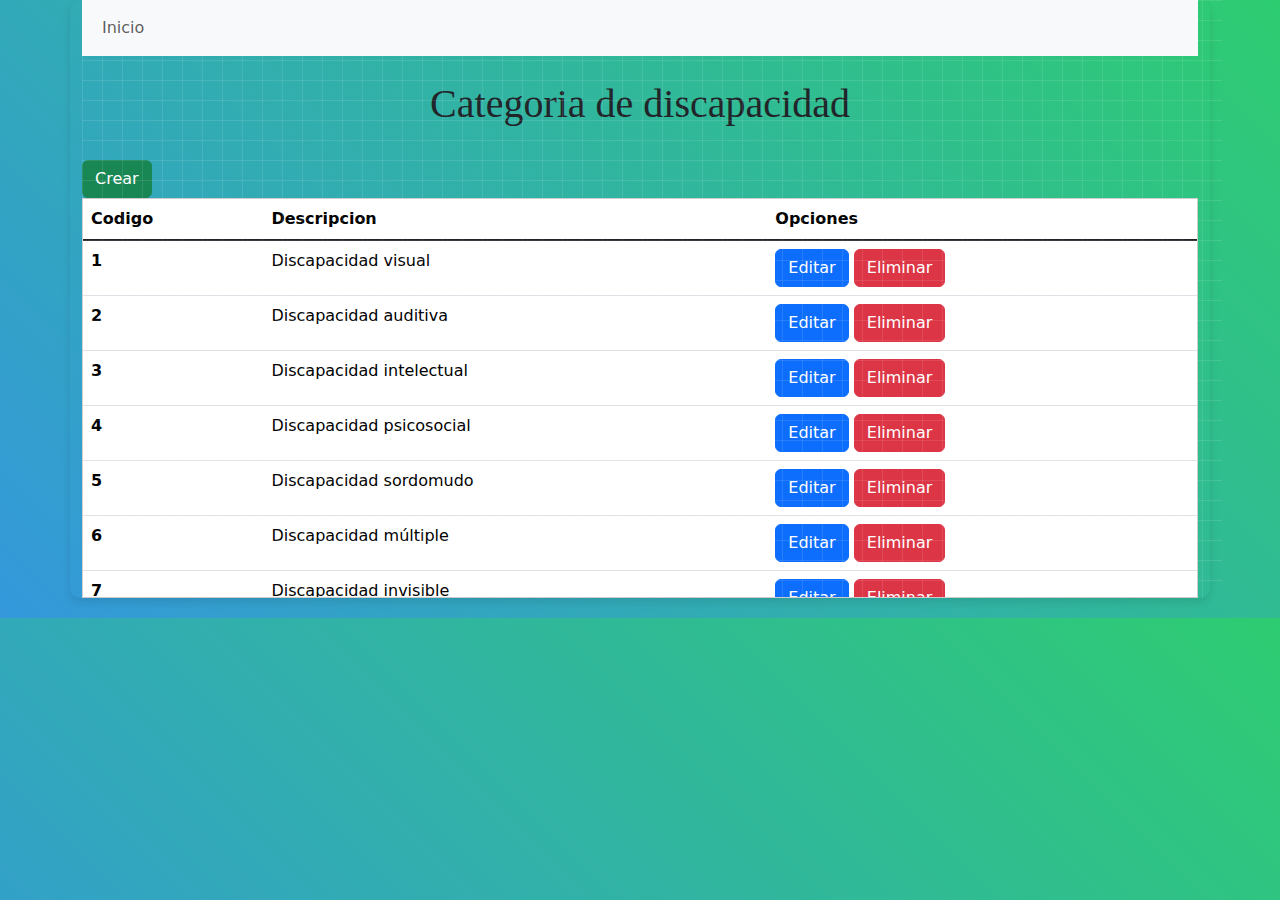
<file: CategoriaDiscapacidad.html>
<!DOCTYPE html>
<html lang="en">

<head>
    <meta charset="UTF-8">
    <meta name="viewport" content="width=device-width, initial-scale=1.0">
    <title>Servicio de salud</title>
    <link rel="stylesheet" href="Css/Estilo.css">
    <link rel="stylesheet" href="Css/bootstrap.css">
    <style>
        .tabla-container {
            max-height: 400px;
            overflow-y: auto;
            border: 1px solid #ccc;
            margin-bottom: 20px;
        }
    </style>
</head>

<body class="container">
    <center>
        <nav class="navbar navbar-expand-lg bg-body-tertiary">
            <div class="container-fluid">
                <button class="navbar-toggler" type="button" data-bs-toggle="collapse" data-bs-target="#navbarNav"
                    aria-controls="navbarNav" aria-expanded="false" aria-label="Toggle navigation">
                    <span class="navbar-toggler-icon"></span>
                </button>
                <div class="collapse navbar-collapse" id="navbarNav">
                    <ul class="navbar-nav">
                        <li class="nav-item">
                            <a class="nav-link" aria-current="page" href="Index.html">Inicio</a>
                        </li>
                    </ul>
                </div>
            </div>
        </nav>

        <br>
        <h1>Categoria de discapacidad</h1>
        <br>
    </center>

    <div class="crear">
        <button type="button" class="btn btn-success" data-bs-toggle="modal" data-bs-target="#crear">
            Crear
        </button>
    </div>

    <center>
        <div class="tabla-container">
            <table class="table" id="tablaCategorias">
                <thead>
                    <tr>
                        <th scope="col">Codigo</th>
                        <th scope="col">Descripcion</th>
                        <th scope="col">Opciones</th>
                    </tr>
                </thead>
                <tbody class="table-group-divider" id="tablaCuerpo">
                </tbody>
            </table>
        </div>
    </center>

    <div class="modal fade" id="crear" tabindex="-1" aria-labelledby="exampleModalLabel" aria-hidden="true">
        <div class="modal-dialog">
            <div class="modal-content">
                <div class="modal-header">
                    <h1 class="modal-title fs-5" id="exampleModalLabel">Crear categoria</h1>
                    <button type="button" class="btn-close" data-bs-dismiss="modal" aria-label="Close"></button>
                </div>
                <div class="modal-body">
                    <div class="input-group mb-3">
                        <span class="input-group-text">Codigo</span>
                        <input type="text" class="form-control" id="nuevoCodigo" />
                    </div>
                    <div class="input-group mb-3">
                        <span class="input-group-text">Descripcion</span>
                        <input type="text" class="form-control" id="nuevaDescripcion" />
                    </div>
                </div>
                <div class="modal-footer">
                    <button type="button" class="btn btn-secondary" data-bs-dismiss="modal">Cerrar</button>
                    <button type="button" class="btn btn-primary" id="guardarCategoria">Guardar</button>
                </div>
            </div>
        </div>
    </div>

    <div class="modal fade" id="editar" tabindex="-1" aria-labelledby="exampleModalLabel" aria-hidden="true">
        <div class="modal-dialog">
            <div class="modal-content">
                <div class="modal-header">
                    <h1 class="modal-title fs-5" id="exampleModalLabel">Editar categoria</h1>
                    <button type="button" class="btn-close" data-bs-dismiss="modal" aria-label="Close"></button>
                </div>
                <div class="modal-body">
                    <div class="input-group mb-3">
                        <span class="input-group-text">Codigo</span>
                        <input type="text" class="form-control" id="editarCodigo" disabled />
                    </div>
                    <div class="input-group mb-3">
                        <span class="input-group-text">Descripcion</span>
                        <input type="text" class="form-control" id="editarDescripcion" />
                    </div>
                </div>
                <div class="modal-footer">
                    <button type="button" class="btn btn-secondary" data-bs-dismiss="modal">Cerrar</button>
                    <button type="button" class="btn btn-primary" id="guardarCambios">Guardar cambios</button>
                </div>
            </div>
        </div>
    </div>

    <div class="modal fade" id="eliminar" tabindex="-1" aria-labelledby="exampleModalLabel" aria-hidden="true">
        <div class="modal-dialog">
            <div class="modal-content">
                <div class="modal-header">
                    <h1 class="modal-title fs-5" id="exampleModalLabel">Eliminar categoria</h1>
                    <button type="button" class="btn-close" data-bs-dismiss="modal" aria-label="Close"></button>
                </div>
                <div class="modal-body">
                    Esta seguro que desea eliminar esta categoria?
                </div>
                <div class="modal-footer">
                    <button type="button" class="btn btn-secondary" data-bs-dismiss="modal">Cerrar</button>
                    <button type="button" class="btn btn-danger" id="confirmarEliminar">Eliminar</button>
                </div>
            </div>
        </div>
    </div>

    <script src="https://code.jquery.com/jquery-3.6.0.min.js"></script>
    <script src="https://cdn.jsdelivr.net/npm/@popperjs/core@2.11.6/dist/umd/popper.min.js"></script>
    <script src="JS/bootstrap.js"></script>
    <script>
        let categorias = JSON.parse(localStorage.getItem('categorias')) || [
            { codigo: '1', descripcion: 'Discapacidad visual' },
            { codigo: '2', descripcion: 'Discapacidad auditiva' },
            { codigo: '3', descripcion: 'Discapacidad intelectual' },
            { codigo: '4', descripcion: 'Discapacidad psicosocial' },
            { codigo: '5', descripcion: 'Discapacidad sordomudo' },
            { codigo: '6', descripcion: 'Discapacidad múltiple' },
            { codigo: '7', descripcion: 'Discapacidad invisible' },
            { codigo: '8', descripcion: 'Sin discapacidad' }
        ];

        $(document).ready(function () {
            mostrarCategorias();

            $('#guardarCategoria').on('click', function () {
                const nuevoCodigo = $('#nuevoCodigo').val();
                const nuevaDescripcion = $('#nuevaDescripcion').val();
                
                if (nuevoCodigo && nuevaDescripcion) {
                    const categoria = { codigo: nuevoCodigo, descripcion: nuevaDescripcion };
                    categorias.push(categoria);
                    $('#nuevoCodigo').val('');
                    $('#nuevaDescripcion').val('');
                    $('#crear').modal('hide');
                    guardarCategorias();
                    mostrarCategorias();
                } else {
                    alert('Por favor, complete todos los campos.');
                }
            });

            $('#editar').on('show.bs.modal', function (event) {
                const button = $(event.relatedTarget);
                const id = button.data('id');

                const categoria = categorias[id - 1];
                const modal = $(this);
                modal.find('#editarCodigo').val(categoria.codigo);
                modal.find('#editarDescripcion').val(categoria.descripcion);
                modal.data('id', id);
            });

            $('#guardarCambios').on('click', function () {
                const id = $('#editar').data('id') - 1;
                const nuevaDescripcion = $('#editarDescripcion').val();

                if (nuevaDescripcion) {
                    categorias[id].descripcion = nuevaDescripcion;
                    $('#editar').modal('hide');
                    guardarCategorias();
                    mostrarCategorias();
                } else {
                    alert('Por favor, complete todos los campos.');
                }
            });

            $('#eliminar').on('show.bs.modal', function (event) {
                const button = $(event.relatedTarget);
                const id = button.data('id');
                $(this).data('id', id);
            });

            $('#confirmarEliminar').on('click', function () {
                const id = $('#eliminar').data('id') - 1;
                categorias.splice(id, 1);
                $('#eliminar').modal('hide');
                guardarCategorias();
                mostrarCategorias();
            });
        });

        function mostrarCategorias() {
            const tablaCuerpo = $('#tablaCuerpo');
            tablaCuerpo.empty();
            categorias.forEach((categoria, index) => {
                tablaCuerpo.append(`
                    <tr id="categoria-${index}">
                        <th scope="row">${categoria.codigo}</th>
                        <td>${categoria.descripcion}</td>
                        <td>
                            <div class="botones">
                                <button type="button" class="btn btn-primary" data-bs-toggle="modal"
                                    data-bs-target="#editar" data-id="${index + 1}">
                                    Editar
                                </button>
                                <button type="button" class="btn btn-danger" data-bs-toggle="modal"
                                    data-bs-target="#eliminar" data-id="${index + 1}">
                                    Eliminar
                                </button>
                            </div>
                        </td>
                    </tr>
                `);
            });
        }

        function guardarCategorias() {
            localStorage.setItem('categorias', JSON.stringify(categorias));
        }
    </script>
</body>

</html>
</file>
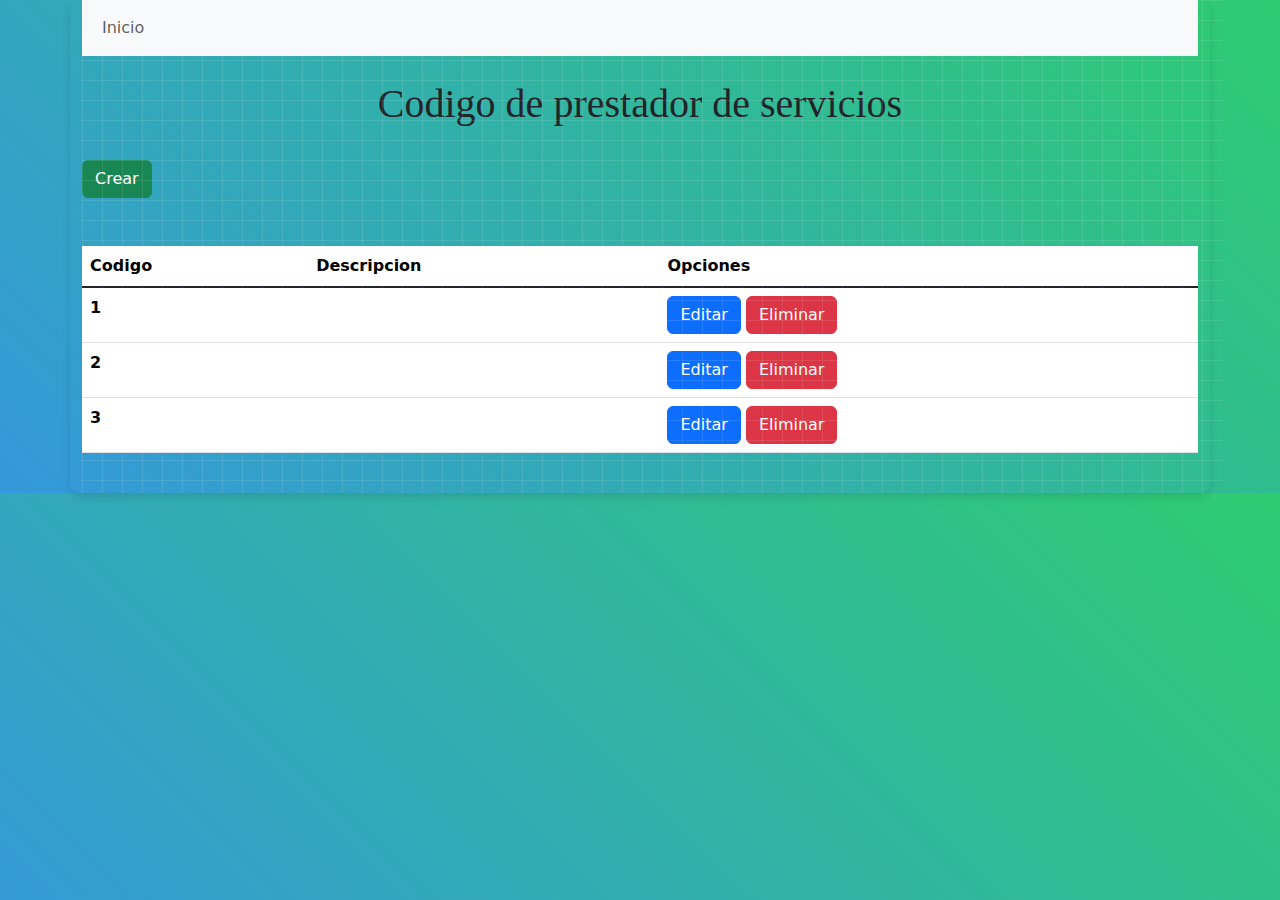
<file: CodigoPrestador.html>
<!DOCTYPE html>
<html lang="en">

<head>
    <meta charset="UTF-8">
    <meta name="viewport" content="width=device-width, initial-scale=1.0">
    <title>Administracion</title>
    <link rel="stylesheet" href="Css/Estilo.css">
    <link rel="stylesheet" href="Css/bootstrap.css">
</head>

<body class="container">
    <center>
        <nav class="navbar navbar-expand-lg bg-body-tertiary">
            <div class="container-fluid">
                <button class="navbar-toggler" type="button" data-bs-toggle="collapse" data-bs-target="#navbarNav"
                    aria-controls="navbarNav" aria-expanded="false" aria-label="Toggle navigation">
                    <span class="navbar-toggler-icon"></span>
                </button>
                <div class="collapse navbar-collapse" id="navbarNav">
                    <ul class="navbar-nav">
                        <li class="nav-item">
                            <a class="nav-link" aria-current="page" href="Index.html">Inicio</a>
                        </li>

                    </ul>
                </div>
            </div>
        </nav>

        <br>
        <h1>Codigo de prestador de servicios</h1>
        <br>
    </center>

    <div class="crear">
        <button type="button" class="btn btn-success" data-bs-toggle="modal" data-bs-target="#crear">
            Crear
        </button>
    </div>

    <center>

        <br />



        <br>
        <table class="table">
            <thead>
                <tr>
                    <th scope="col">Codigo</th>
                    <th scope="col">Descripcion</th>
                    <th scope="col">Opciones</th>
                </tr>
            </thead>
            <tbody class="table-group-divider">
                <tr>
                    <th scope="row">1</th>
                    <td></td>
                    <td>
                        <div class="botones">

                            <button type="button" class="btn btn-primary" data-bs-toggle="modal"
                                data-bs-target="#editar">
                                Editar
                            </button>

                            <button type="button" class="btn btn-danger" data-bs-toggle="modal"
                                data-bs-target="#eliminar">
                                Eliminar
                            </button>
                        </div>
                    </td>

                </tr>

                <tr>
                    <th scope="row">2</th>
                    <td></td>
                    <td>
                        <div class="botones">
                            <button type="button" class="btn btn-primary" data-bs-toggle="modal"
                                data-bs-target="#editar">
                                Editar
                            </button>

                            <button type="button" class="btn btn-danger" data-bs-toggle="modal"
                                data-bs-target="#eliminar">
                                Eliminar
                            </button>

                        </div>
                    </td>
                </tr>

                <tr>
                    <th scope="row">3</th>
                    <td></td>
                    <td>
                        <div class="botones">
                            <button type="button" class="btn btn-primary" data-bs-toggle="modal"
                                data-bs-target="#editar">
                                Editar
                            </button>

                            <button type="button" class="btn btn-danger" data-bs-toggle="modal"
                                data-bs-target="#eliminar">
                                Eliminar
                            </button>
                        </div>
                    </td>
                </tr>

            </tbody>

            <!-- Modal crear -->

            <div class="modal fade" id="crear" tabindex="-1" aria-labelledby="exampleModalLabel" aria-hidden="true">
                <div class="modal-dialog">
                    <div class="modal-content">
                        <div class="modal-header">
                            <h1 class="modal-title fs-5" id="exampleModalLabel">Crear codgigo</h1>
                            <button type="button" class="btn-close" data-bs-dismiss="modal" aria-label="Close"></button>
                        </div>

                        <div class="modal-body">

                            <div class="input-group mb-3">
                                <span class="input-group-text" id="inputGroup-sizing-default">Codigo</span>
                                <input type="text" class="form-control" aria-label="Sizing example input"
                                    aria-describedby="inputGroup-sizing-default" />

                            </div>
                            <div class="input-group mb-3">
                                <span class="input-group-text" id="inputGroup-sizing-default">Descripcion</span>
                                <input type="text" class="form-control" aria-label="Sizing example input"
                                    aria-describedby="inputGroup-sizing-default" />
                            </div>

                        </div>

                        <div class="modal-footer">
                            <button type="button" class="btn btn-secondary" data-bs-dismiss="modal">Cerrar</button>
                            <button type="button" class="btn btn-primary">Guardar</button>
                        </div>
                    </div>
                </div>
            </div>

            <!-- Modal editar -->

            <div class="modal fade" id="editar" tabindex="-1" aria-labelledby="exampleModalLabel" aria-hidden="true">
                <div class="modal-dialog">
                    <div class="modal-content">
                        <div class="modal-header">
                            <h1 class="modal-title fs-5" id="exampleModalLabel">Editar codigo</h1>
                            <button type="button" class="btn-close" data-bs-dismiss="modal" aria-label="Close"></button>
                        </div>
                        <div class="modal-body">
                            ...
                        </div>
                        <div class="modal-footer">
                            <button type="button" class="btn btn-secondary" data-bs-dismiss="modal">Cerrar</button>
                            <button type="button" class="btn btn-primary">Guardar cambios</button>
                        </div>
                    </div>
                </div>
            </div>

            <!-- Modal eliminar -->

            <div class="modal fade" id="eliminar" tabindex="-1" aria-labelledby="exampleModalLabel" aria-hidden="true">
                <div class="modal-dialog">
                    <div class="modal-content">
                        <div class="modal-header">
                            <h1 class="modal-title fs-5" id="exampleModalLabel">Eliminar codigo</h1>
                            <button type="button" class="btn-close" data-bs-dismiss="modal" aria-label="Close"></button>
                        </div>
                        <div class="modal-body">
                            Esta seguro que desea eliminar este codigo?
                        </div>
                        <div class="modal-footer">
                            <button type="button" class="btn btn-secondary" data-bs-dismiss="modal">Cerrar</button>
                            <button type="button" class="btn btn-danger">Eliminar</button>
                        </div>
                    </div>
                </div>
            </div>

        </table>
        <br>
        <script src="JS/script.js"></script>
        <script src="https://code.jquery.com/jquery-3.6.0.min.js"></script>
        <script src="https://cdn.jsdelivr.net/npm/@popperjs/core@2.11.6/dist/umd/popper.min.js"></script>
        <script src="JS/bootstrap.js"></script>
    </center>

</body>

</html>
</file>
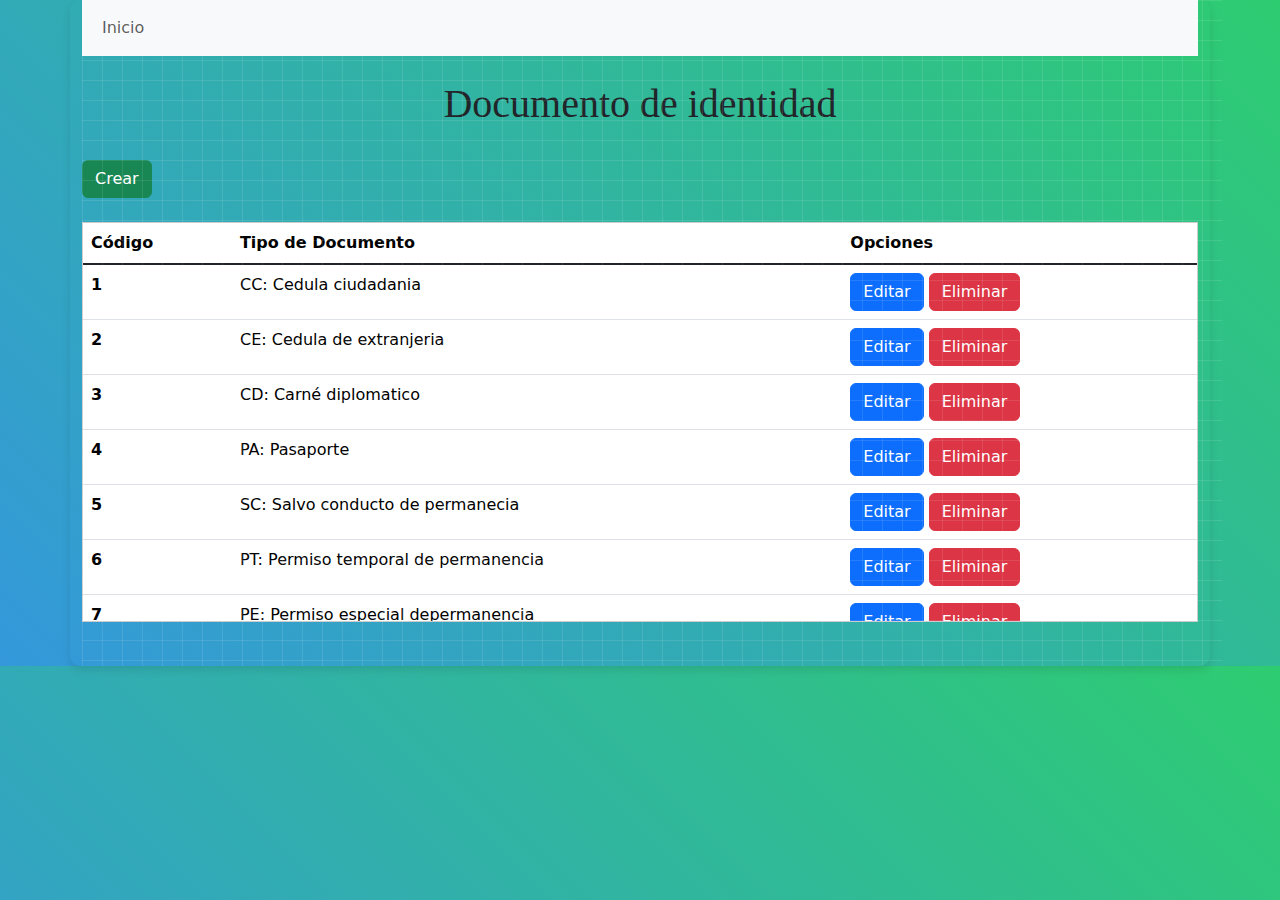
<file: Documento.html>
<!DOCTYPE html>
<html lang="en">

<head>
    <meta charset="UTF-8">
    <meta name="viewport" content="width=device-width, initial-scale=1.0">
    <title>Administracion</title>
    <link rel="stylesheet" href="Css/Estilo.css">
    <link rel="stylesheet" href="Css/bootstrap.css">
    <style>
        .tabla-container {
            max-height: 400px;
            overflow-y: auto;
            border: 1px solid #ccc;
            margin-bottom: 20px;
        }
    </style>
</head>

<body class="container">
    <center>
        <nav class="navbar navbar-expand-lg bg-body-tertiary">
            <div class="container-fluid">
                <button class="navbar-toggler" type="button" data-bs-toggle="collapse" data-bs-target="#navbarNav"
                    aria-controls="navbarNav" aria-expanded="false" aria-label="Toggle navigation">
                    <span class="navbar-toggler-icon"></span>
                </button>
                <div class="collapse navbar-collapse" id="navbarNav">
                    <ul class="navbar-nav">
                        <li class="nav-item">
                            <a class="nav-link" aria-current="page" href="Index.html">Inicio</a>
                        </li>
                    </ul>
                </div>
            </div>
        </nav>

        <br>
        <h1>Documento de identidad</h1>
        <br>
    </center>

    <div class="crear">
        <button type="button" class="btn btn-success" data-bs-toggle="modal" data-bs-target="#crear">
            Crear
        </button>
    </div>

    <center>
        <br />
        <div class="tabla-container">
            <table class="table">
                <thead>
                    <tr>
                        <th scope="col">Código</th>
                        <th scope="col">Tipo de Documento</th>
                        <th scope="col">Opciones</th>
                    </tr>
                </thead>
                <tbody class="table-group-divider" id="tablaCuerpo">
                </tbody>
            </table>
        </div>

        <div class="modal fade" id="crear" tabindex="-1" aria-labelledby="exampleModalLabel" aria-hidden="true">
            <div class="modal-dialog">
                <div class="modal-content">
                    <div class="modal-header">
                        <h1 class="modal-title fs-5" id="exampleModalLabel">Crear documento</h1>
                        <button type="button" class="btn-close" data-bs-dismiss="modal" aria-label="Close"></button>
                    </div>
                    <div class="modal-body">
                        <div class="input-group mb-3">
                            <span class="input-group-text">Código</span>
                            <input type="text" class="form-control" id="nuevoCodigo" />
                        </div>
                        <div class="input-group mb-3">
                            <span class="input-group-text">Descripcion</span>
                            <input type="text" class="form-control" id="nuevaDescripcion" />
                        </div>
                    </div>
                    <div class="modal-footer">
                        <button type="button" class="btn btn-secondary" data-bs-dismiss="modal">Cerrar</button>
                        <button type="button" class="btn btn-primary" id="guardarCodigo">Guardar</button>
                    </div>
                </div>
            </div>
        </div>

        <div class="modal fade" id="editar" tabindex="-1" aria-labelledby="exampleModalLabel" aria-hidden="true">
            <div class="modal-dialog">
                <div class="modal-content">
                    <div class="modal-header">
                        <h1 class="modal-title fs-5" id="exampleModalLabel">Editar documento</h1>
                        <button type="button" class="btn-close" data-bs-dismiss="modal" aria-label="Close"></button>
                    </div>
                    <div class="modal-body">
                        <div class="input-group mb-3">
                            <span class="input-group-text">Código</span>
                            <input type="text" class="form-control" id="editarCodigo" disabled />
                        </div>
                        <div class="input-group mb-3">
                            <span class="input-group-text">Descripcion</span>
                            <input type="text" class="form-control" id="editarDescripcion" />
                        </div>
                    </div>
                    <div class="modal-footer">
                        <button type="button" class="btn btn-secondary" data-bs-dismiss="modal">Cerrar</button>
                        <button type="button" class="btn btn-primary" id="guardarCambios">Guardar cambios</button>
                    </div>
                </div>
            </div>
        </div>

        <div class="modal fade" id="eliminar" tabindex="-1" aria-labelledby="exampleModalLabel" aria-hidden="true">
            <div class="modal-dialog">
                <div class="modal-content">
                    <div class="modal-header">
                        <h1 class="modal-title fs-5" id="exampleModalLabel">Eliminar categoria</h1>
                        <button type="button" class="btn-close" data-bs-dismiss="modal" aria-label="Close"></button>
                    </div>
                    <div class="modal-body">
                        ¿Está seguro que desea eliminar este documento?
                    </div>
                    <div class="modal-footer">
                        <button type="button" class="btn btn-secondary" data-bs-dismiss="modal">Cerrar</button>
                        <button type="button" class="btn btn-danger" id="confirmarEliminar">Eliminar</button>
                    </div>
                </div>
            </div>
        </div>

        <br>
        <script src="https://code.jquery.com/jquery-3.6.0.min.js"></script>
        <script src="https://cdn.jsdelivr.net/npm/@popperjs/core@2.11.6/dist/umd/popper.min.js"></script>
        <script src="JS/bootstrap.js"></script>
        <script>
            let categorias = JSON.parse(localStorage.getItem('categorias')) || [
                { codigo: '1', descripcion: 'CC: Cedula ciudadania' },
                { codigo: '2', descripcion: 'CE: Cedula de extranjeria' },
                { codigo: '3', descripcion: 'CD: Carné diplomatico' },
                { codigo: '4', descripcion: 'PA: Pasaporte' },
                { codigo: '5', descripcion: 'SC: Salvo conducto de permanecia' },
                { codigo: '6', descripcion: 'PT: Permiso temporal de permanencia' },
                { codigo: '7', descripcion: 'PE: Permiso especial depermanencia' },
                { codigo: '8', descripcion: 'RC: Registro civil' },
                { codigo: '9', descripcion: 'TI: Tarjeta de identidad' },
                { codigo: '10', descripcion: 'CN: Certificado de nacido vivo' },
                { codigo: '11', descripcion: 'AS: Adulto sin identificar' },
                { codigo: '12', descripcion: 'MS: Menor sin identificar' },
                { codigo: '13', descripcion: 'DE: Documento extranjero' },
                { codigo: '14', descripcion: 'SI: Sin identificacion' },

            ];

            $(document).ready(function () {
                mostrarCategorias();

                $('#guardarCategoria').on('click', function () {
                    const nuevoCodigo = $('#nuevoCodigo').val();
                    const nuevaDescripcion = $('#nuevaDescripcion').val();

                    if (nuevoCodigo && nuevaDescripcion) {
                        const categoria = { codigo: nuevoCodigo, descripcion: nuevaDescripcion };
                        categorias.push(categoria);
                        $('#nuevoCodigo').val('');
                        $('#nuevaDescripcion').val('');
                        $('#crear').modal('hide');
                        guardarCategorias();
                        mostrarCategorias();
                    } else {
                        alert('Por favor, complete todos los campos.');
                    }
                });

                $('#editar').on('show.bs.modal', function (event) {
                    const button = $(event.relatedTarget);
                    const id = button.data('id');

                    const categoria = categorias[id - 1];
                    const modal = $(this);
                    modal.find('#editarCodigo').val(categoria.codigo);
                    modal.find('#editarDescripcion').val(categoria.descripcion);
                    modal.data('id', id);
                });

                $('#guardarCambios').on('click', function () {
                    const id = $('#editar').data('id') - 1;
                    const nuevaDescripcion = $('#editarDescripcion').val();

                    if (nuevaDescripcion) {
                        categorias[id].descripcion = nuevaDescripcion;
                        $('#editar').modal('hide');
                        guardarCategorias();
                        mostrarCategorias();
                    } else {
                        alert('Por favor, complete todos los campos.');
                    }
                });

                $('#eliminar').on('show.bs.modal', function (event) {
                    const button = $(event.relatedTarget);
                    const id = button.data('id');
                    $(this).data('id', id);
                });

                $('#confirmarEliminar').on('click', function () {
                    const id = $('#eliminar').data('id') - 1;
                    categorias.splice(id, 1);
                    $('#eliminar').modal('hide');
                    guardarCategorias();
                    mostrarCategorias();
                });
            });

            function mostrarCategorias() {
                const tablaCuerpo = $('#tablaCuerpo');
                tablaCuerpo.empty();
                categorias.forEach((categoria, index) => {
                    tablaCuerpo.append(`
                        <tr id="categoria-${index}">
                            <th scope="row">${categoria.codigo}</th>
                            <td>${categoria.descripcion}</td>
                            <td>
                                <div class="botones">
                                    <button type="button" class="btn btn-primary" data-bs-toggle="modal"
                                        data-bs-target="#editar" data-id="${index + 1}">
                                        Editar
                                    </button>
                                    <button type="button" class="btn btn-danger" data-bs-toggle="modal"
                                        data-bs-target="#eliminar" data-id="${index + 1}">
                                        Eliminar
                                    </button>
                                </div>
                            </td>
                        </tr>
                    `);
                });
            }

            function guardarCategorias() {
                localStorage.setItem('categorias', JSON.stringify(categorias));
            }
        </script>
</body>

</html>
</file>
<file: Css/Estilo.css>
.container {
  width: 100%;
  height: 100%;
  background: linear-gradient(45deg,
      #3498db,
      #2ecc71);

  box-shadow: 0 4px 8px rgba(0, 0, 0, 0.1);
  border-radius: 10px;
  position: relative;
  overflow: hidden;
 
}
.container h1{
  font-family: 'Times New Roman', Times, serif;
}

.container::before {
  content: "";
  position: absolute;
  width: 100%;
  height: 100%;
  background-image: linear-gradient(90deg,
      rgba(255, 255, 255, 0.1) 1px,
      transparent 1px),
    linear-gradient(rgba(255, 255, 255, 0.1) 1px, transparent 1px);
  background-size: 20px 20px;
  pointer-events: none;
}


.logo img{
  border: 5px solid black;
  width: 550px;
  height: 350px;
  box-shadow: 10px 10px 30px rgba(0, 0, 0, 0.5);
  
}

.crear{
  justify-content: center;
}
</file>
